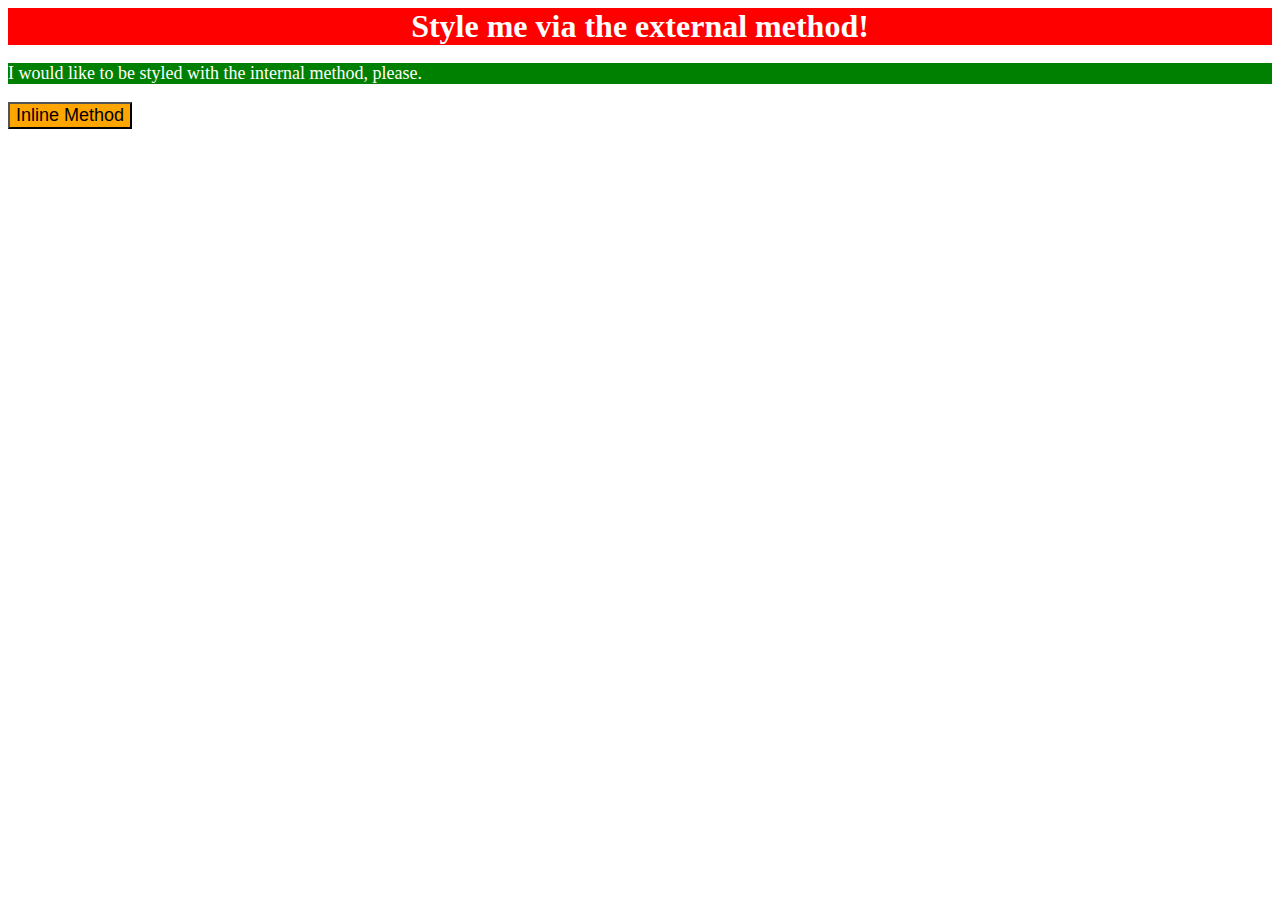
<file: foundations/01-css-methods/index.html>
<!DOCTYPE html>
<html lang="en">
<head>
  <meta charset="UTF-8">
  <meta http-equiv="X-UA-Compatible" content="IE=edge">
  <meta name="viewport" content="width=device-width, initial-scale=1.0">
  <title>Methods for Adding CSS</title>
  <link rel="stylesheet" href="style.css">
  <style>
    p {
      background-color: green;
      color: white;
      font-size: 18px;
    }
  </style>
</head>
<body>
  <div>Style me via the external method!</div>
  <p>I would like to be styled with the internal method, please.</p>
  <button style="background-color: orange; font-size: 18px;">Inline Method</button>
</body>
</html>
</file>
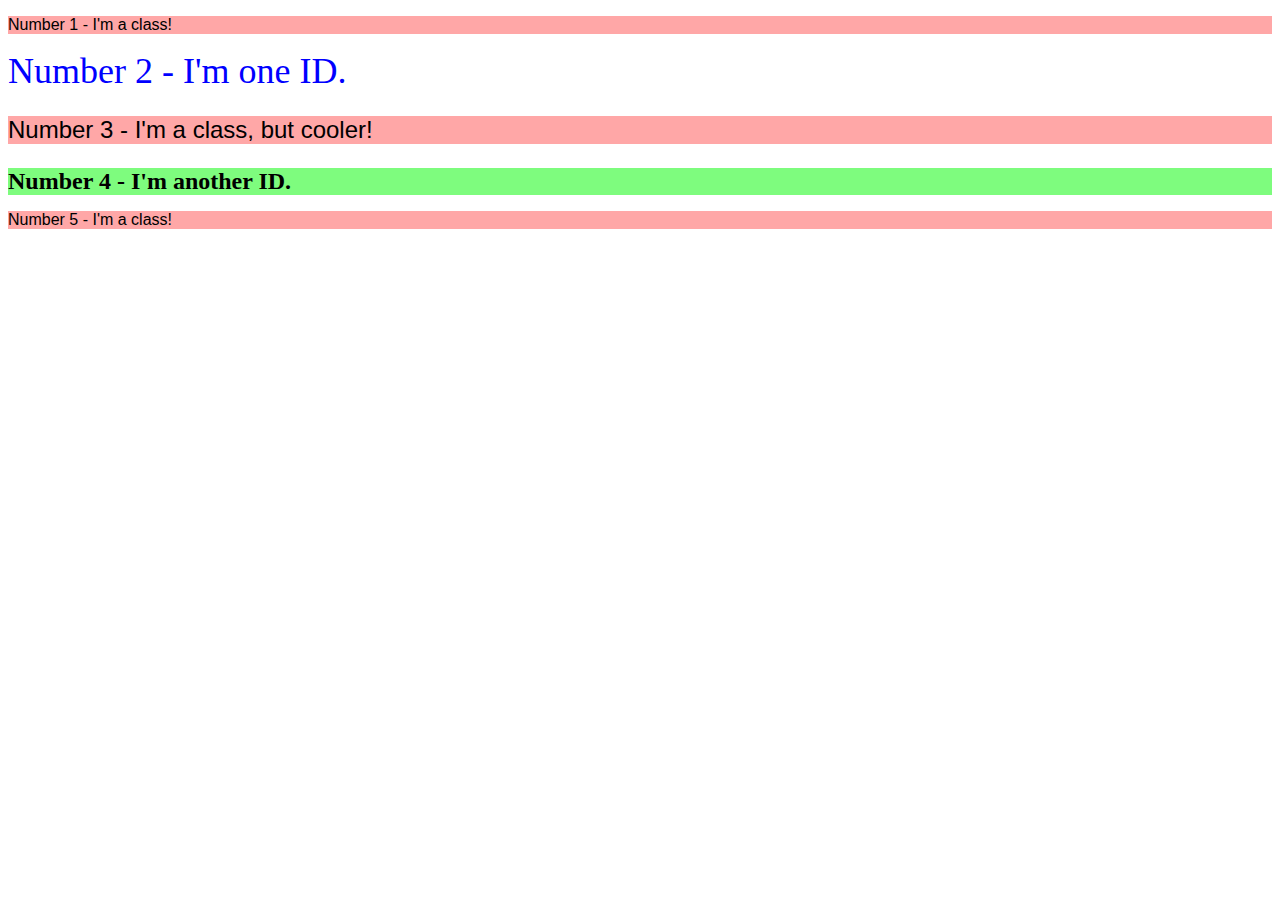
<file: foundations/02-class-id-selectors/index.html>
<!DOCTYPE html>
<html lang="en">
<head>
  <meta charset="UTF-8">
  <meta http-equiv="X-UA-Compatible" content="IE=edge">
  <meta name="viewport" content="width=device-width, initial-scale=1.0">
  <title>Class and ID Selectors</title>
  <link rel="stylesheet" href="style.css">
</head>
<body>
  <p class="odd">Number 1 - I'm a class!</p>
  <div id="second">Number 2 - I'm one ID.</div>
  <p class="odd" id="third">Number 3 - I'm a class, but cooler!</p>
  <div id="fourth">Number 4 - I'm another ID.</div>
  <p class="odd">Number 5 - I'm a class!</p>
</body>
</html>
</file>
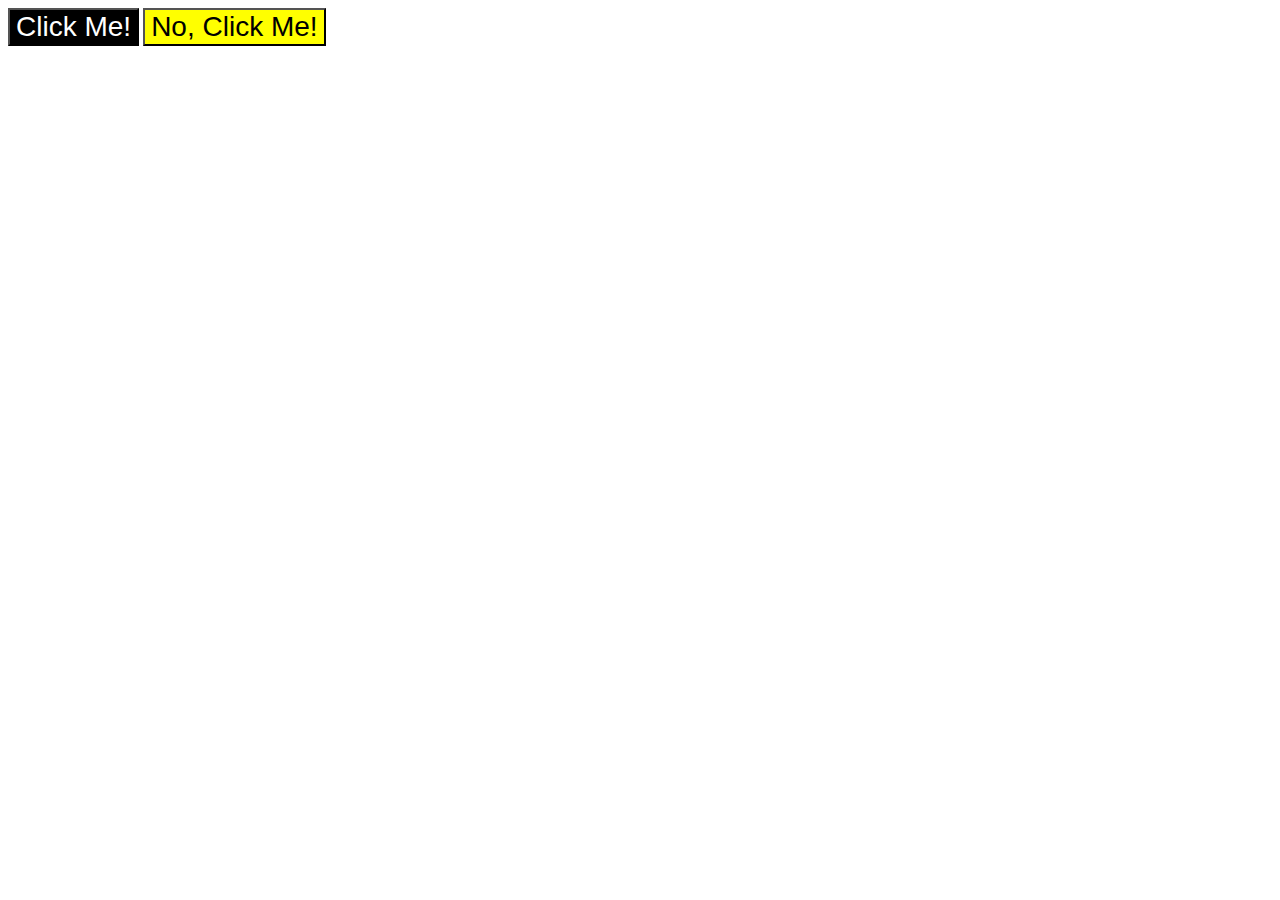
<file: foundations/03-grouping-selectors/index.html>
<!DOCTYPE html>
<html lang="en">
<head>
  <meta charset="UTF-8">
  <meta http-equiv="X-UA-Compatible" content="IE=edge">
  <meta name="viewport" content="width=device-width, initial-scale=1.0">
  <title>Grouping Selectors</title>
  <link rel="stylesheet" href="style.css">
</head>
<body>
  <button class="me">Click Me!</button>
  <button class="no-me">No, Click Me!</button>
</body>
</html>
</file>
<file: foundations/01-css-methods/style.css>
div {
  background-color: red;
  color: white;
  font-size: 32px;
  text-align: center;
  font-weight: bold;
}
</file>
<file: foundations/02-class-id-selectors/style.css>
.odd {
  background-color: #ffa7a7;
  font-family: Verdana, sans-serif;
}

#second {
  color: #0000ff;
  font-size: 36px;
}

#third {
  font-size: 24px;
}

#fourth {
  background-color: #7efc7e;
  font-size: 24px;
  font-weight: bold;
}
</file>
<file: foundations/03-grouping-selectors/style.css>
.me, .no-me {
  font-size: 28px;
  font-family: Helvetica, "Times New roman", sans-serif;
}

.me {
  background-color: black;
  color: white;
}

.no-me {
  background-color: yellow;
}
</file>
